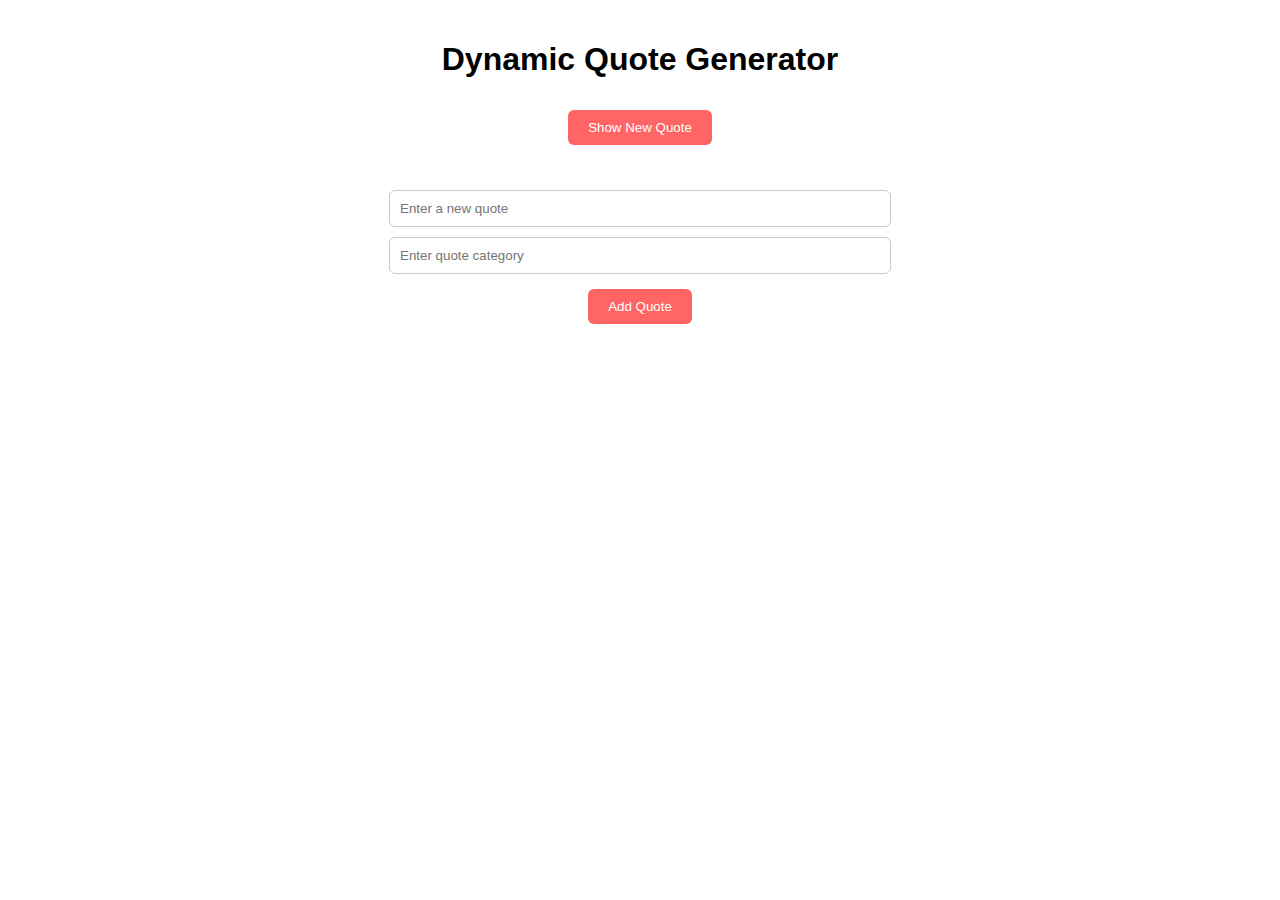
<file: index.html>
<!DOCTYPE html>
<html lang="en">
<head>
  <meta charset="UTF-8" />
  <meta name="viewport" content="width=device-width, initial-scale=1.0" />
  <title>Dynamic Quote Generator</title>
  <link rel="stylesheet" href="styles.css" />
</head>
<body>
  <h1>Dynamic Quote Generator</h1>
  <div id="quoteDisplay"></div>
  <button id="newQuote">Show New Quote</button>

  <div class="quote-form">
    <input id="newQuoteText" type="text" placeholder="Enter a new quote" />
    <input id="newQuoteCategory" type="text" placeholder="Enter quote category" />
    <button onclick="addQuote()">Add Quote</button>
  </div>

  <script src="script.js"></script>
</body>
</html>
</file>
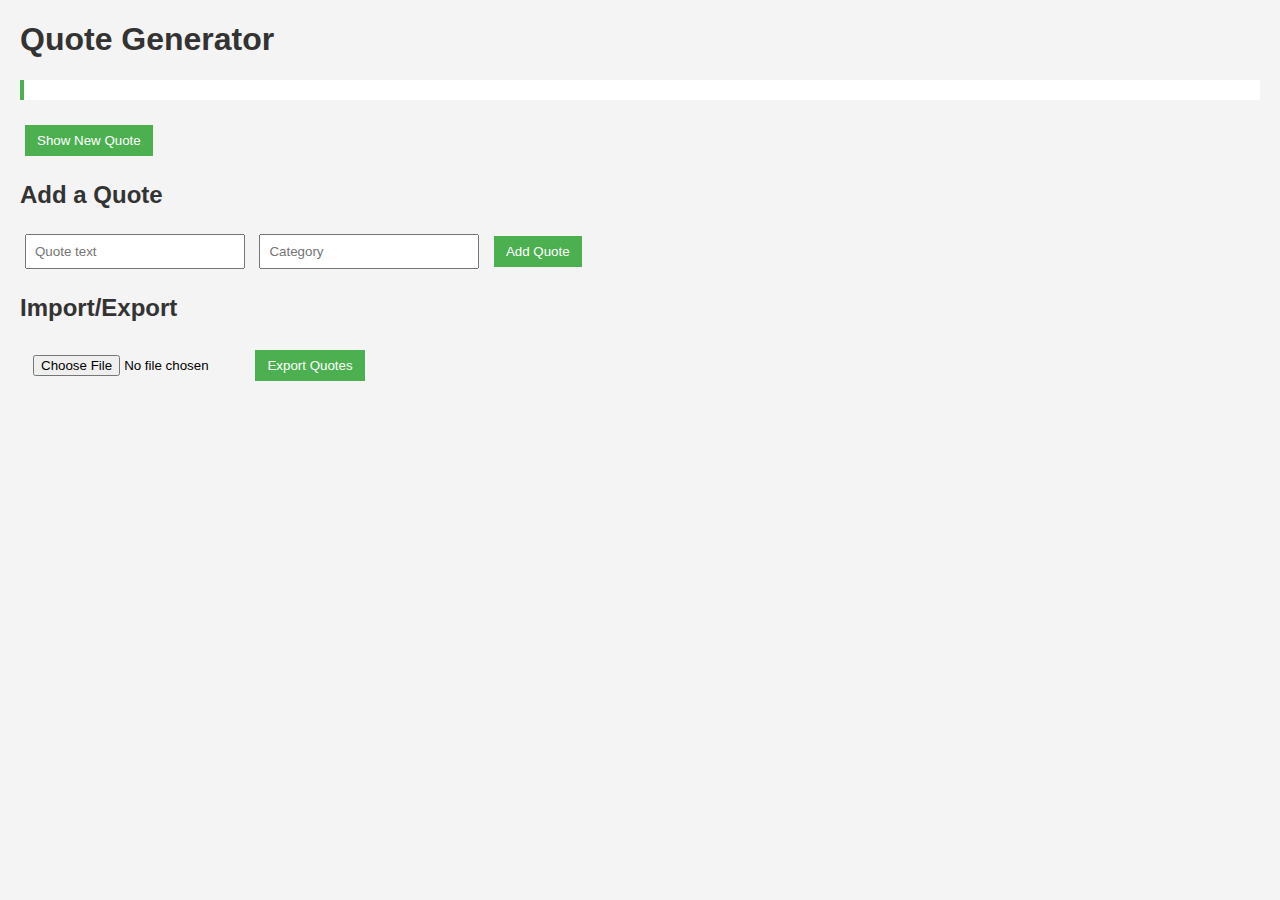
<file: dom-manipulation/index.html>
<!DOCTYPE html>
<html lang="en">
<head>
  <meta charset="UTF-8">
  <title>Dynamic Quote Generator</title>
  <link rel="stylesheet" href="styles.css">
</head>
<body>
  <h1>Quote Generator</h1>
  <div id="quoteDisplay"></div>

  <button id="newQuote">Show New Quote</button>

  <h2>Add a Quote</h2>
  <input type="text" id="newQuoteText" placeholder="Quote text">
  <input type="text" id="newQuoteCategory" placeholder="Category">
  <button id="addQuoteButton">Add Quote</button>

  <h2>Import/Export</h2>
  <input type="file" id="importFile" accept=".json" onchange="importFromJsonFile(event)">
  <button onclick="exportToJsonFile()">Export Quotes</button>

  <script src="script.js"></script>
</body>
</html>
</file>
<file: styles.css>
body {
  font-family: 'Segoe UI', sans-serif;
  padding: 20px;
  max-width: 600px;
  margin: auto;
  text-align: center;
}

#quoteDisplay {
  margin: 20px 0;
  font-size: 18px;
}

button {
  padding: 10px 20px;
  margin: 10px;
  background-color: #FF6565;
  color: white;
  border: none;
  border-radius: 6px;
  cursor: pointer;
}

button:hover {
  background-color: #e04c4c;
}

.quote-form {
  margin-top: 30px;
}

input {
  padding: 10px;
  margin: 5px;
  width: 80%;
  border: 1px solid #ccc;
  border-radius: 6px;
}
</file>
<file: dom-manipulation/styles.css>
body {
  font-family: Arial, sans-serif;
  margin: 20px;
  background-color: #f4f4f4;
}

h1, h2 {
  color: #333;
}

#quoteDisplay {
  margin: 20px 0;
  padding: 10px;
  background-color: #fff;
  border-left: 4px solid #4CAF50;
}

input, select {
  margin: 5px;
  padding: 8px;
  width: 200px;
}

button {
  margin: 5px;
  padding: 8px 12px;
  background-color: #4CAF50;
  color: white;
  border: none;
  cursor: pointer;
}

button:hover {
  background-color: #45a049;
}

#notification {
  margin-top: 10px;
  padding: 10px;
  background-color: #fffae6;
  border-left: 4px solid #ffa500;
  font-weight: bold;
}
</file>
